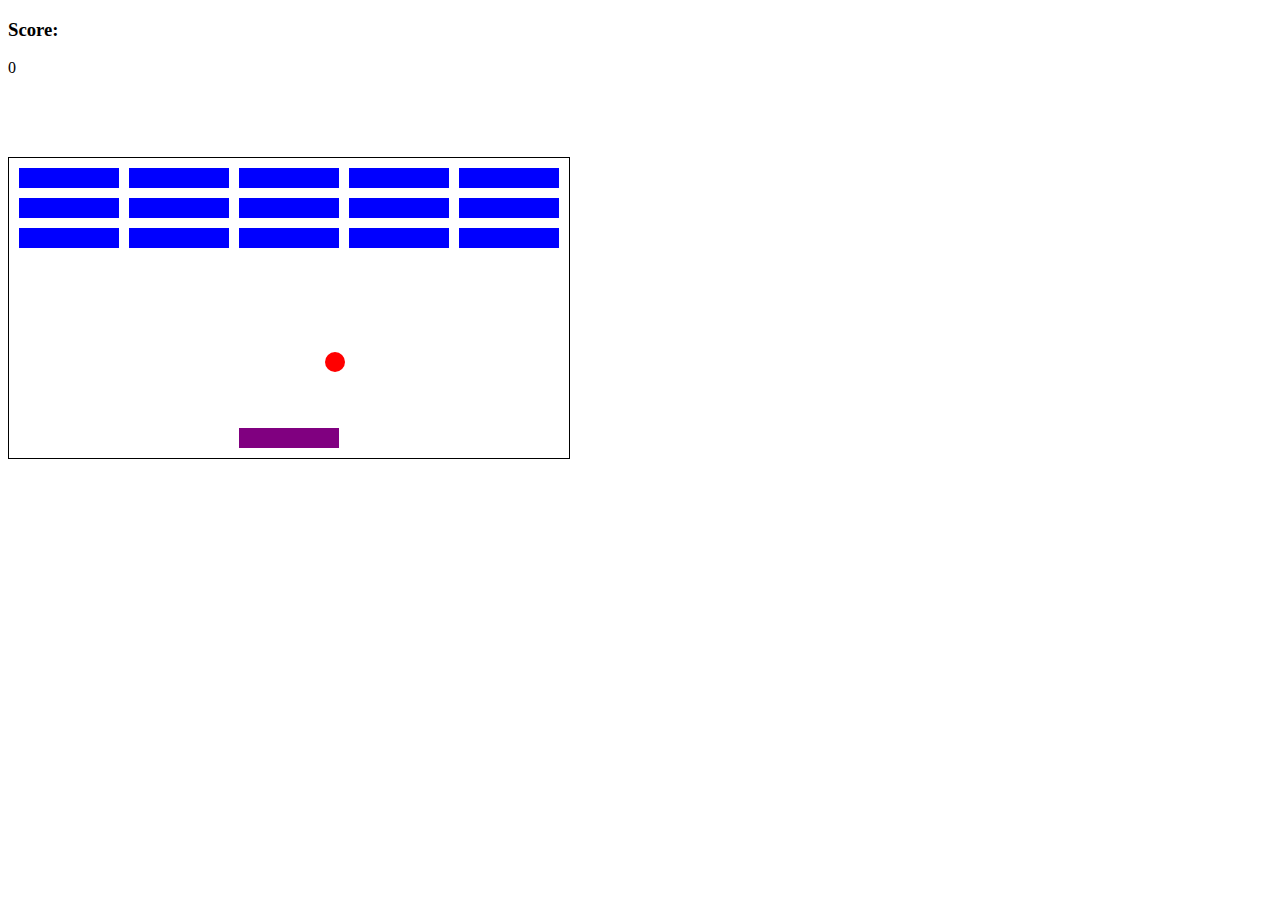
<file: 2D-Breakoout/index.html>
<!DOCTYPE html>
<html lang="en">
<head>
    <meta charset="UTF-8">
    <meta name="viewport" content="width=device-width, initial-scale=1.0">
    <link rel="stylesheet" href="styles.css">
    <title>Breakout</title>

</head>
<body>
    <h3>Score: </h3>
    <div id = "score">0</div>
    <div class ="grid"></div>

    <script src="app.js"></script>
</body>
</html>
</file>
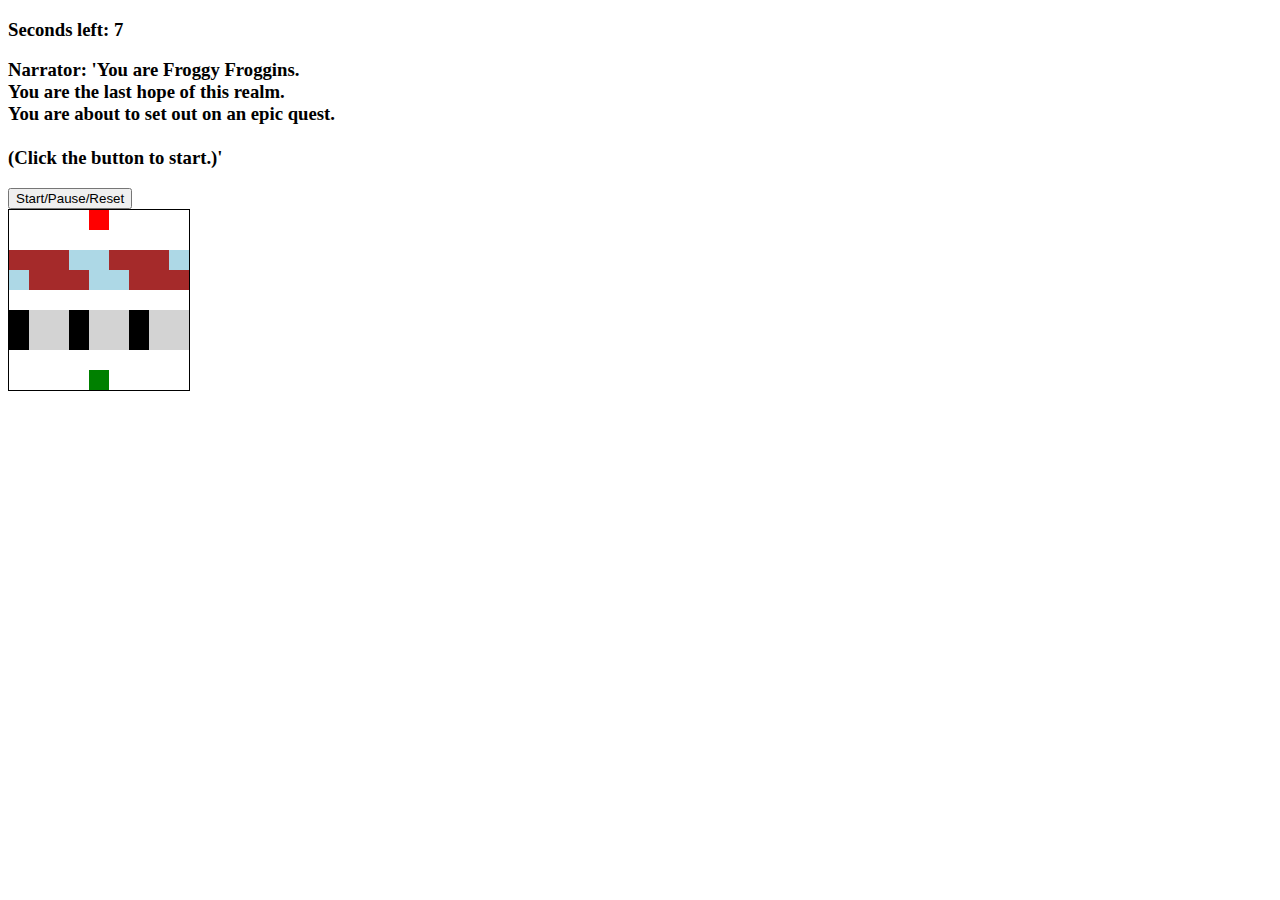
<file: Frogger/index.html>
<!DOCTYPE html>
<html lang="en">
<head>
    <meta charset="UTF-8">
    <meta name="viewport" content="width=device-width, initial-scale=1.0">
    <title>Frogger</title>
    <link rel="stylesheet" type = "text/css" href="styles.css">
</head>
<body>

    <h3>Seconds left: <span id = "timeLeft">7</span></h3>
    <h3>Narrator: <span id = "result">'You are Froggy Froggins. <br>
        You are the last hope of this realm. <br>
        You are about to set out on an epic quest. <br><br> (Click the button to start.)' </span></h3>

    <button id = "startPauseButton">Start/Pause/Reset</button>


    <div class = "grid">
        <div></div>
        <div></div>
        <div></div>
        <div></div>
        <div class ="endingBlock"></div>
        <div></div>
        <div></div>
        <div></div>
        <div></div>

        <div></div>
        <div></div>
        <div></div>
        <div></div>
        <div></div>
        <div></div>
        <div></div>
        <div></div>
        <div></div>

        <div class = "logLeft l1"></div>
        <div class = "logLeft l2"></div>
        <div class = "logLeft l3"></div>
        <div class = "logLeft l4"></div>
        <div class = "logLeft l5"></div>
        <div class = "logLeft l1"></div>
        <div class = "logLeft l2"></div>
        <div class = "logLeft l3"></div>
        <div class = "logLeft l4"></div>

        <div class = "logRight l5"></div>
        <div class = "logRight l1"></div>
        <div class = "logRight l2"></div>
        <div class = "logRight l3"></div>
        <div class = "logRight l4"></div>
        <div class = "logRight l5"></div>
        <div class = "logRight l1"></div>
        <div class = "logRight l2"></div>
        <div class = "logRight l3"></div>

        <div></div>
        <div></div>
        <div></div>
        <div></div>
        <div></div>
        <div></div>
        <div></div>
        <div></div>
        <div></div>


        <div class = "carLeft c1"></div>
        <div class = "carLeft c2 "></div>
        <div class = "carLeft c3"></div>
        <div class = "carLeft c1"></div>
        <div class = "carLeft c2"></div>
        <div class = "carLeft c3"></div>
        <div class = "carLeft c1"></div>
        <div class = "carLeft c2"></div>
        <div class = "carLeft c3"></div>

        <div class = "carRight c1"></div>
        <div class = "carRight c2"></div>
        <div class = "carRight c3"></div>
        <div class = "carRight c1"></div>
        <div class = "carRight c2"></div>
        <div class = "carRight c3"></div>
        <div class = "carRight c1"></div>
        <div class = "carRight c2"></div>
        <div class = "carRight c3"></div>

        <div></div>
        <div></div>
        <div></div>
        <div></div>
        <div></div>
        <div></div>
        <div></div>
        <div></div>
        <div></div>

        <div></div>
        <div></div>
        <div></div>
        <div></div>
        <div class ='startingBlock frog'></div>
        <div></div>
        <div></div>
        <div></div>
        <div></div>

        
    </div>

    <script src ="app.js"></script>
</body>
</html>
</file>
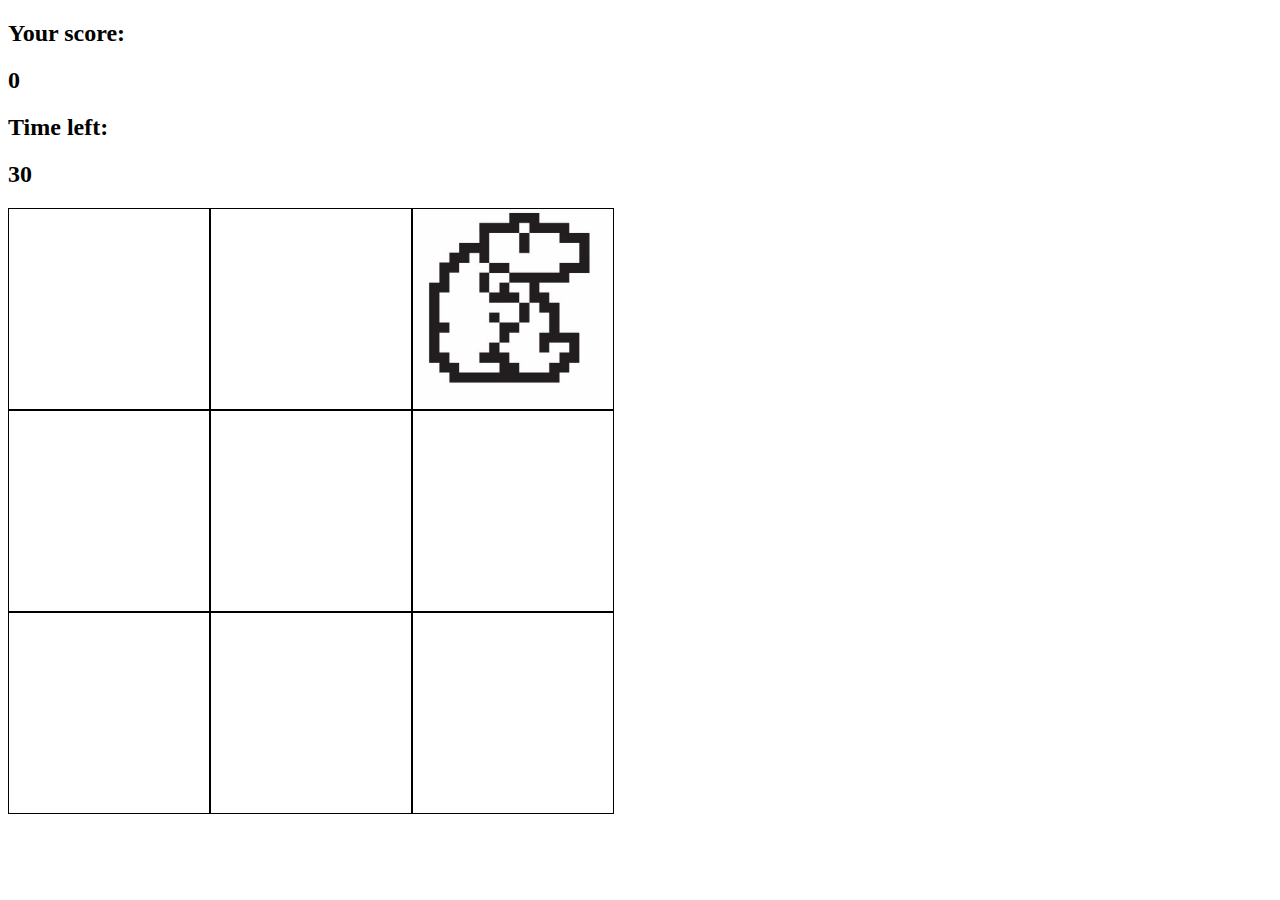
<file: Wack-a-mole/index.html>
<!DOCTYPE html>
<html lang="en">
<head>
    <meta charset="UTF-8">
    <meta name="viewport" content="width=device-width, initial-scale=1.0">
    <link rel="stylesheet" href="styles.css">
    <title>Wack-a-mole!</title>
</head>
<body>

    <h2>Your score: </h2>
    <h2 id = "score">0</h2>
    <h2>Time left: </h2>
    <h2 id = "time-left">30</h2>

    <div class="grid">
        <div class="square" id="1"></div>
        <div class="square" id="2"></div>
        <div class="square" id="3"></div>
        <div class="square" id="4"></div>
        <div class="square" id="5"></div>
        <div class="square" id="6"></div>
        <div class="square" id="7"></div>
        <div class="square" id="8"></div>
        <div class="square" id="9"></div>
    </div>

    <script src="app.js"></script>
</body>
</html>
</file>
<file: 2D-Breakoout/styles.css>
.grid{
    position: absolute;
    width: 560px;
    height: 300px;
    border: solid black 1px;
    margin-top: 80px;
}

.block{
    position: absolute;
    width: 100px;
    height: 20px;
    background-color: blue;
}

.user{
    position: absolute;
    width: 100px;
    height: 20px;
    background-color: purple;
}

.ball{
    position: absolute;
    width: 20px;
    height: 20px;
    border-radius: 10px;
    background-color: red;
}
</file>
<file: Frogger/styles.css>
.grid{
    border: 1px solid black;
    height: 180px;
    width: 180px;
    display: flex;
    flex-wrap: wrap;
}

.grid div {
    height: 20px;
    width: 20px;
}

.endingBlock{
    background-color: red;
}


.startingBlock{
    background-color: blue;
}

.frog {
    background-color: green !important;
}

.l1, .l2, .l3 {
    background-color: brown;
}

.l4, .l5 {
    background-color: lightblue;
}

.c1{
    background-color: black;
}

.c2, .c3{
    background-color: lightgray;
}
</file>
<file: Wack-a-mole/styles.css>
.grid{
    width: 606px;
    height: 606px;
    display: flex;
    flex-wrap: wrap;
}

.square {
    height: 200px;
    width: 200px;
    border: solid black 1px; 
}

.mole{
/*     background-color: blue;
 */
    background-image: url("mole.jpg");
    background-size: cover;
}
</file>
